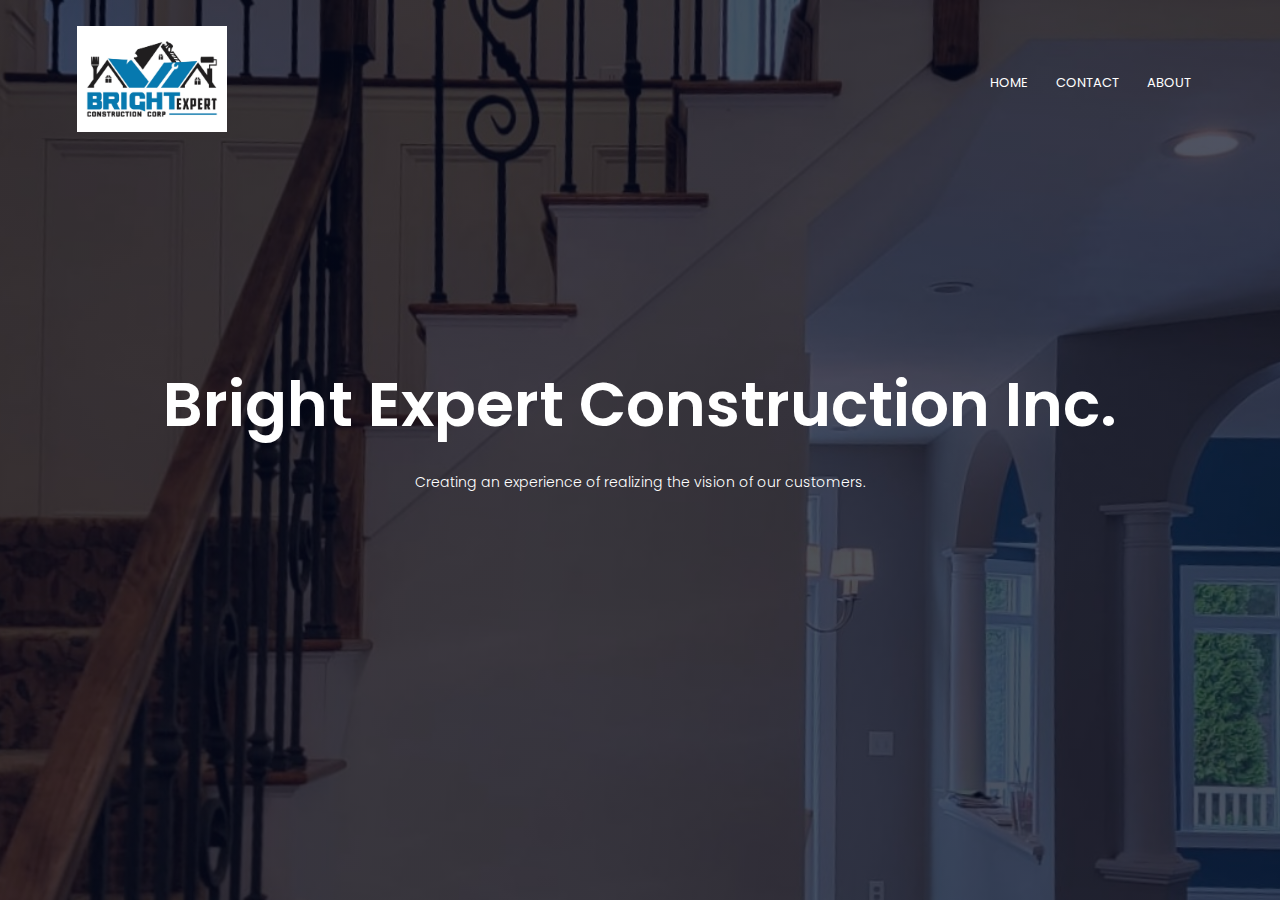
<file: index.html>
<!DOCTYPE html>
<html>
<head>
    <meta name="viewpoint" content="width=device-width, initial-
    scale=1.0">
    <title>Bright Expert Construction Inc.</title>
    <link rel="stylesheet" href="style.css">
    <link rel="preconnect" href="https://fonts.googleapis.com"><link rel="preconnect" href="https://fonts.gstatic.com" crossorigin><link href="https://fonts.googleapis.com/css2?family=Poppins:wght@200;300;400;600;700&display=swap" rel="stylesheet">
</head>
<body>
    <section class="header">

        <nav>
            <a href="index.html"><img src="img-BE/Bright.JPG"></a>
            <div class="nav-links">
                <ul>
                    <li><a class="active" href="index.html">HOME</a></li>
                    <li><a href="contact.html">CONTACT</a></li>
                    <li><a href="about.html">ABOUT</a></li>
                </ul>
            </div>
        </nav>

    <div class="text-box">
        <h1>Bright Expert Construction Inc.</h1>
        <p>Creating an experience of realizing the vision of our customers.</p>
    </div>

    </section>

<!-- info code original -->


<!-- contact us -->

<!--

<section class="contact">
    <h1>CONTACT</h1>
    <p>Cell: (617) 233-0376<br>Email: brightexpertconst@gmail.com</p>
</section>

-->

<!-- about -->

<!--

<section class="about">
    
    <h2>ABOUT US</h2>
    <p2>Bright Expert Construction Inc. was founded in Somerville, Massachusetts.<br>Our Experts have the creativity and experience to bring personalized projects into fruition.</p2>

</section>
</body>
</html>

-->
</file>
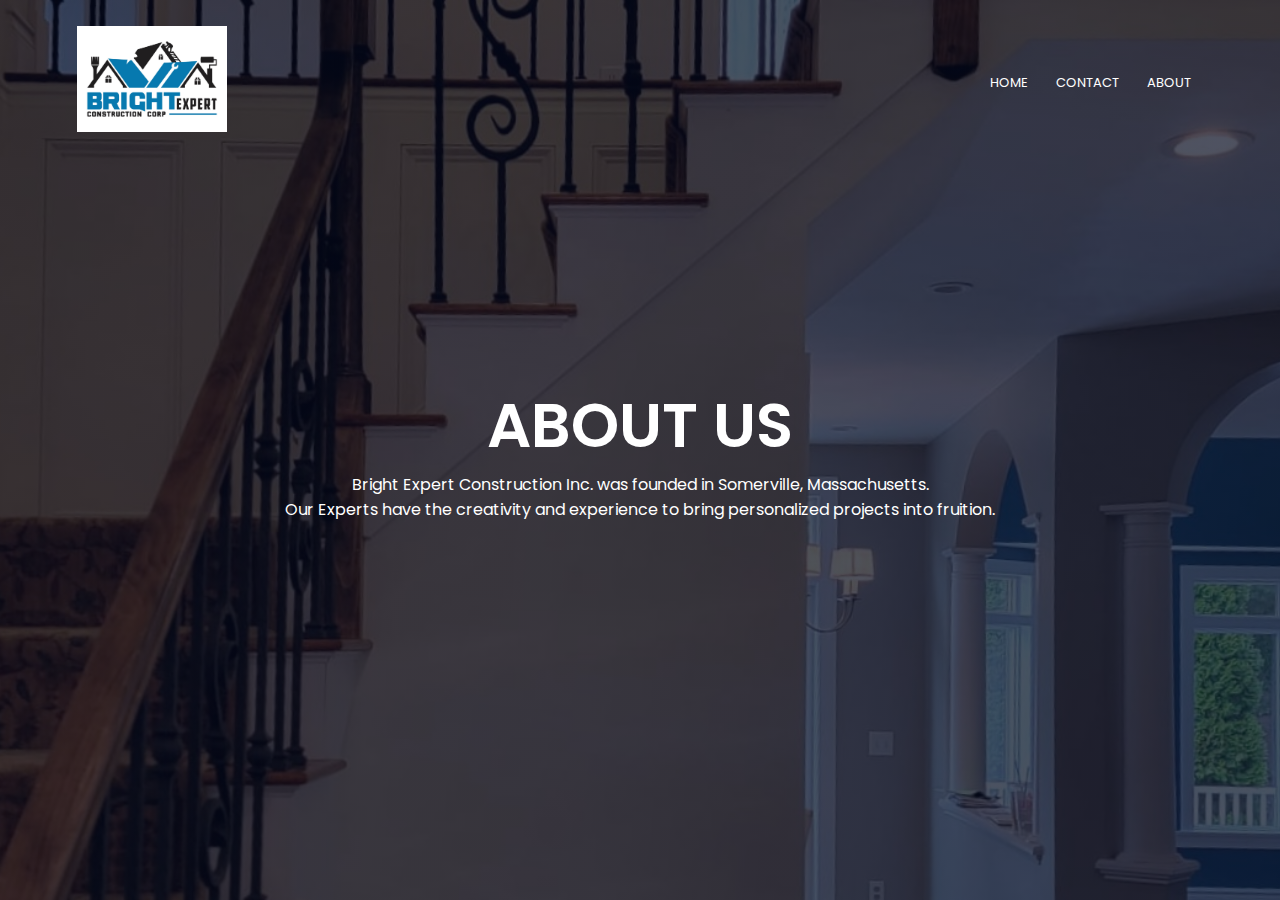
<file: about.html>
<!DOCTYPE html>
<html>
<head>
    <meta name="viewpoint" content="width=device-width, initial-
    scale=1.0">
    <title>Bright Expert Construction Inc.</title>
    <link rel="stylesheet" href="style.css">
    <link rel="preconnect" href="https://fonts.googleapis.com"><link rel="preconnect" href="https://fonts.gstatic.com" crossorigin><link href="https://fonts.googleapis.com/css2?family=Poppins:wght@200;300;400;600;700&display=swap" rel="stylesheet">
</head>
<body>
    <section class="header">

        <nav>
            <a href="index.html"><img src="img-BE/Bright.JPG"></a>
            <div class="nav-links">
                <ul>
                    <li><a href="index.html">HOME</a></li>
                    <li><a href="contact.html">CONTACT</a></li>
                    <li><a class= "active" href="about.html">ABOUT</a></li>
                </ul>
            </div>
        </nav>

    <div class="text-box">
        <h1>ABOUT US</h1>
        <p1>Bright Expert Construction Inc. was founded in Somerville, Massachusetts.<br>Our Experts have the creativity and experience to bring personalized projects into fruition.</p1>
    </div>

    </section>
</file>
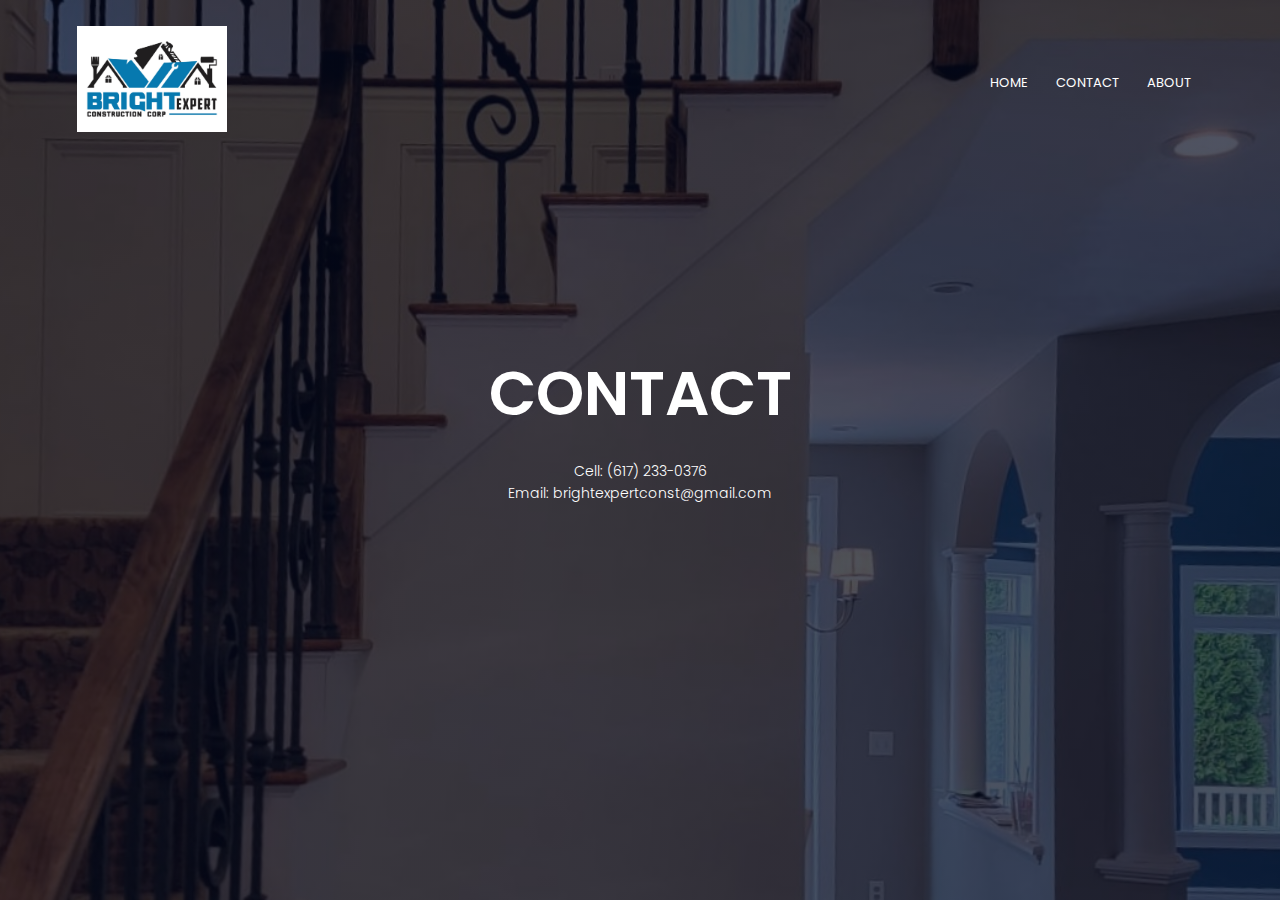
<file: contact.html>
<!DOCTYPE html>
<html>
<head>
    <meta name="viewpoint" content="width=device-width, initial-
    scale=1.0">
    <title>Bright Expert Construction Inc.</title>
    <link rel="stylesheet" href="style.css">
    <link rel="preconnect" href="https://fonts.googleapis.com"><link rel="preconnect" href="https://fonts.gstatic.com" crossorigin><link href="https://fonts.googleapis.com/css2?family=Poppins:wght@200;300;400;600;700&display=swap" rel="stylesheet">
</head>
<body>
    <section class="header">

        <nav>
            <a href="index.html"><img src="img-BE/Bright.JPG"></a>
            <div class="nav-links">
                <ul>
                    <li><a class='active' href="index.html">HOME</a></li>
                    <li><a href="contact.html">CONTACT</a></li>
                    <li><a href="about.html">ABOUT</a></li>
                </ul>
            </div>
        </nav>

    <div class="text-box">
        <h1>CONTACT</h1>
        <p>Cell: (617) 233-0376<br>Email: brightexpertconst@gmail.com</p>
    </div>

    </section>
    
<!-- original navbar code-->    

<!--
    <section class="header">

        <nav>
            <a href="index.html"><img src="img-BE/Bright expert logo.jpg"></a>
            <div class="nav-links">
                <ul>
                    <li><a href="">HOME</a></li>
                    <li><a href="">CONTACT</a></li>
                    <li><a href="">ABOUT US</a></li>
                </ul>
            </div>
        </nav>

    <div class="text-box">
        <h1>Bright Expert Construction Inc.</h1>
        <p>Creating an experience of realizing the vision of our customers.</p>
    </div>

    </section>
-->
</file>
<file: style.css>
*{
    margin: 0;
    padding: 0;
    font-family: 'Poppins', sans-serif; 
}
.header{
    min-height: 100vh;
    width: 100%;
    background-image: linear-gradient(rgba(4,9,30,0.7),rgba(4,9,30,0.7)),url(img-BE/Img1newBE.jpg);
    background-position: center;
    background-size: cover;
    position: relative;
}
nav{
    display: flex;
    padding: 2% 6%;
    justify-content: space-between;
    align-items: center;
}
nav img{
    width: 150px;
}
.nav-links{
    flex: 1;
    text-align: right;
}
.nav-links ul li{
    list-style: none;
    display: inline-block;
    padding: 8px 12px;
    position: relative;
}
.nav-links ul li a{
    color: #fff;
    text-decoration: none;
    font-size: 13px;
}
.nav-links ul li::after{
    content: '';
    width: 0%;
    height: 2px;
    background: #f44336;
    display: block;
    margin: auto;
    transition: 0.5s;
}
.nav-links ul li:hover::after{
    width: 100%;
}
.text-box{
    width: 90%;
    color: #fff;
    position: absolute;
    top: 50%;
    left: 50%;
    transform: translate(-50%,-50%);
    text-align: center;
}
.text-box h1{
    font-size: 62px;
}
.text-box p{
    margin: 10px 0 40px;
    font-size: 14px;
    color: #fff;
}

/* contact */

.contact{
    width: 80%;
    margin: auto;
    text-align: center;
    padding-top: 100px;
}
h1{
    font-size: 36px;
    font-weight: 600;
}
p{
    color: rgb(5, 5, 5);
    font-size: 20px;
    font-weight: 300;
    line-height: 22px;
    padding: 10px;
}

/* about */

.about{
    width: 80%;
    margin: auto;
    text-align: center;
    padding-top: 100px;
}
h2{
    font-size: 36px;
    font-weight: 1500;
}
p2{
    color: #000000;
    font-size: 20px;
    font-weight: 400;
    line-height: 22px;
    padding: 10px;
}
</file>
